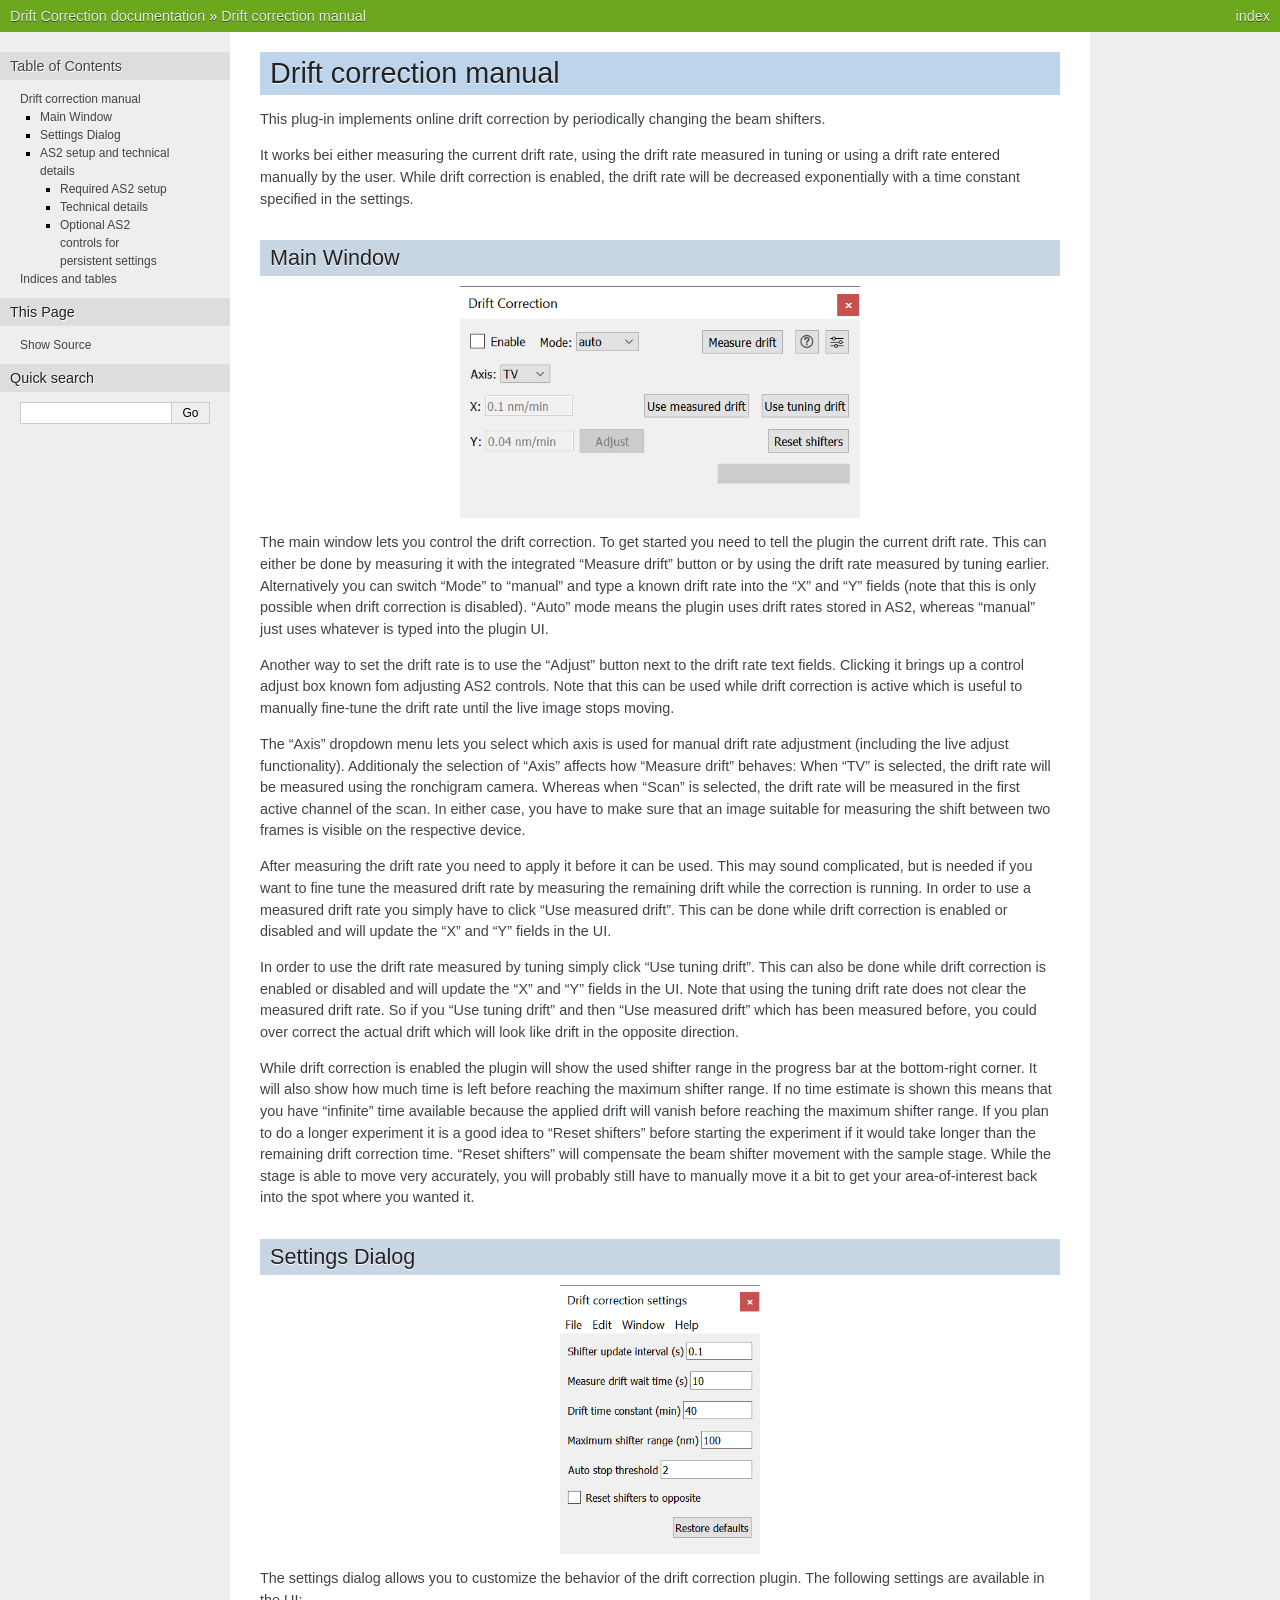
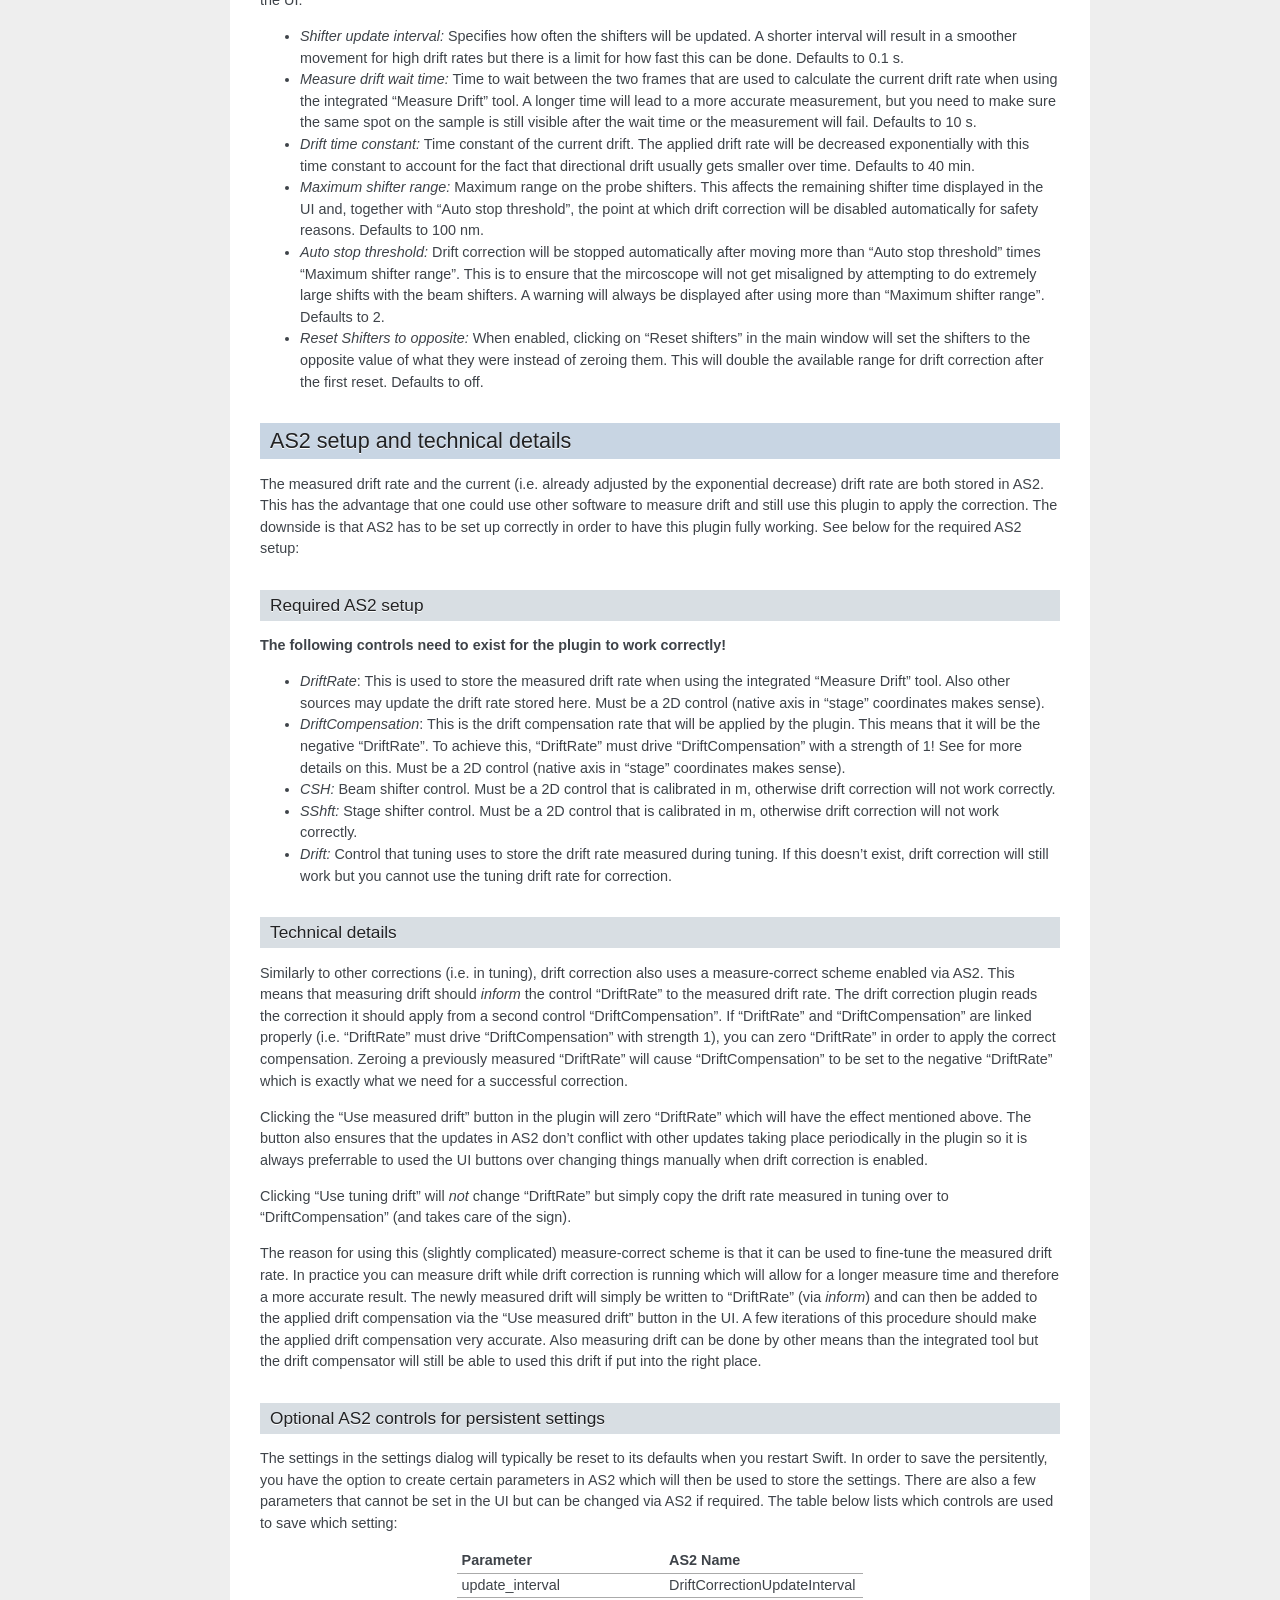
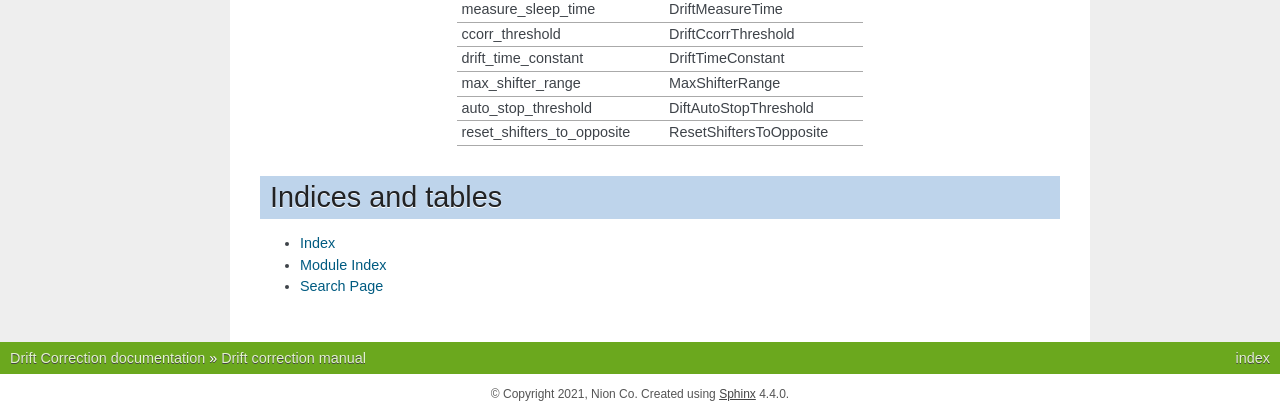
<file: nionswift_plugin/drift_correction/resources/html/index.html>
<!DOCTYPE html>

<html>
  <head>
    <meta charset="utf-8" />
    <meta name="viewport" content="width=device-width, initial-scale=1.0" /><meta name="generator" content="Docutils 0.17.1: http://docutils.sourceforge.net/" />

    <title>Drift correction manual &#8212; Drift Correction  documentation</title>
    <link rel="stylesheet" type="text/css" href="_static/pygments.css" />
    <link rel="stylesheet" type="text/css" href="_static/nature.css" />
    <script data-url_root="./" id="documentation_options" src="_static/documentation_options.js"></script>
    <script src="_static/jquery.js"></script>
    <script src="_static/underscore.js"></script>
    <script src="_static/doctools.js"></script>
    <link rel="index" title="Index" href="genindex.html" />
    <link rel="search" title="Search" href="search.html" /> 
  </head><body>
    <div class="related" role="navigation" aria-label="related navigation">
      <h3>Navigation</h3>
      <ul>
        <li class="right" style="margin-right: 10px">
          <a href="genindex.html" title="General Index"
             accesskey="I">index</a></li>
        <li class="nav-item nav-item-0"><a href="#">Drift Correction  documentation</a> &#187;</li>
        <li class="nav-item nav-item-this"><a href="">Drift correction manual</a></li> 
      </ul>
    </div>  

    <div class="document">
      <div class="documentwrapper">
        <div class="bodywrapper">
          <div class="body" role="main">
            
  <section id="drift-correction-manual">
<h1>Drift correction manual<a class="headerlink" href="#drift-correction-manual" title="Permalink to this headline">¶</a></h1>
<div class="toctree-wrapper compound">
</div>
<p>This plug-in implements online drift correction by periodically changing the beam shifters.</p>
<p>It works bei either measuring the current drift rate, using the drift rate measured in tuning or using a drift rate
entered manually by the user. While drift correction is enabled, the drift rate will be decreased exponentially with a
time constant specified in the settings.</p>
<section id="main-window">
<h2>Main Window<a class="headerlink" href="#main-window" title="Permalink to this headline">¶</a></h2>
<a class="reference internal image-reference" href="_images/drift_correction_main_window.png"><img alt="Drift correction main window" class="align-center" src="_images/drift_correction_main_window.png" style="width: 50%;" /></a>
<p>The main window lets you control the drift correction. To get started you need to tell the plugin the current drift rate.
This can either be done by measuring it with the integrated “Measure drift” button or by using the drift rate measured
by tuning earlier. Alternatively you can switch “Mode” to “manual” and type a known drift rate into the “X”
and “Y” fields (note that this is only possible when drift correction is disabled). “Auto” mode means the plugin uses
drift rates stored in AS2, whereas “manual” just uses whatever is typed into the plugin UI.</p>
<p>Another way to set the drift rate is to use the “Adjust” button next to the drift rate text fields. Clicking it brings up a
control adjust box known fom adjusting AS2 controls. Note that this can be used while drift correction is active which is
useful to manually fine-tune the drift rate until the live image stops moving.</p>
<p>The “Axis” dropdown menu lets you select which axis is used for manual drift rate adjustment (including the live adjust
functionality). Additionaly the selection of “Axis” affects how “Measure drift” behaves: When “TV” is selected, the drift
rate will be measured using the ronchigram camera. Whereas when “Scan” is selected, the drift rate will be measured in
the first active channel of the scan. In either case, you have to make sure that an image suitable for measuring the
shift between two frames is visible on the respective device.</p>
<p>After measuring the drift rate you need to apply it before it can be used. This may sound complicated, but is needed if
you want to fine tune the measured drift rate by measuring the remaining drift while the correction is running.
In order to use a measured drift rate you simply have to click “Use measured drift”. This can be done while drift correction
is enabled or disabled and will update the “X” and “Y” fields in the UI.</p>
<p>In order to use the drift rate measured by tuning simply click “Use tuning drift”. This can also be done while drift
correction is enabled or disabled and will update the “X” and “Y” fields in the UI.
Note that using the tuning drift rate does not clear the measured drift rate. So if you “Use tuning drift” and then
“Use measured drift” which has been measured before, you could over correct the actual drift which will look like drift
in the opposite direction.</p>
<p>While drift correction is enabled the plugin will show the used shifter range in the progress bar at the bottom-right corner.
It will also show how much time is left before reaching the maximum shifter range. If no time estimate is shown this means
that you have “infinite” time available because the applied drift will vanish before reaching the maximum shifter range.
If you plan to do a longer experiment it is a good idea to “Reset shifters” before starting the experiment if it would take
longer than the remaining drift correction time. “Reset shifters” will compensate the beam shifter movement with the
sample stage. While the stage is able to move very accurately, you will probably still have to manually move it a bit
to get your area-of-interest back into the spot where you wanted it.</p>
</section>
<section id="settings-dialog">
<h2>Settings Dialog<a class="headerlink" href="#settings-dialog" title="Permalink to this headline">¶</a></h2>
<a class="reference internal image-reference" href="_images/drift_correction_settings_window.png"><img alt="Drift correction main window" class="align-center" src="_images/drift_correction_settings_window.png" style="width: 25%;" /></a>
<p>The settings dialog allows you to customize the behavior of the drift correction plugin. The following settings are
available in the UI:</p>
<ul class="simple">
<li><p><em>Shifter update interval:</em> Specifies how often the shifters will be updated. A shorter interval will result in a smoother
movement for high drift rates but there is a limit for how fast this can be done. Defaults to 0.1 s.</p></li>
<li><p><em>Measure drift wait time:</em> Time to wait between the two frames that are used to calculate the current drift rate when
using the integrated “Measure Drift” tool. A longer time will lead to a more accurate measurement, but you need to make
sure the same spot on the sample is still visible after the wait time or the measurement will fail. Defaults to 10 s.</p></li>
<li><p><em>Drift time constant:</em> Time constant of the current drift. The applied drift rate will be decreased exponentially with
this time constant to account for the fact that directional drift usually gets smaller over time. Defaults to 40 min.</p></li>
<li><p><em>Maximum shifter range:</em> Maximum range on the probe shifters. This affects the remaining shifter time displayed in the
UI and, together with “Auto stop threshold”, the point at which drift correction will be disabled automatically for
safety reasons. Defaults to 100 nm.</p></li>
<li><p><em>Auto stop threshold:</em> Drift correction will be stopped automatically after moving more than “Auto stop threshold” times
“Maximum shifter range”. This is to ensure that the mircoscope will not get misaligned by attempting to do extremely
large shifts with the beam shifters. A warning will always be displayed after using more than “Maximum shifter range”.
Defaults to 2.</p></li>
<li><p><em>Reset Shifters to opposite:</em> When enabled, clicking on “Reset shifters” in the main window will set the shifters to
the opposite value of what they were instead of zeroing them. This will double the available range for drift correction
after the first reset. Defaults to off.</p></li>
</ul>
</section>
<section id="as2-setup-and-technical-details">
<h2>AS2 setup and technical details<a class="headerlink" href="#as2-setup-and-technical-details" title="Permalink to this headline">¶</a></h2>
<p>The measured drift rate and the current (i.e. already adjusted by the exponential decrease) drift rate are both stored
in AS2. This has the advantage that one could use other software to measure drift and still use this plugin to apply the
correction. The downside is that AS2 has to be set up correctly in order to have this plugin fully working. See below for
the required AS2 setup:</p>
<section id="required-as2-setup">
<h3>Required AS2 setup<a class="headerlink" href="#required-as2-setup" title="Permalink to this headline">¶</a></h3>
<p><strong>The following controls need to exist for the plugin to work correctly!</strong></p>
<ul class="simple">
<li><p><em>DriftRate</em>: This is used to store the measured drift rate when using the integrated “Measure Drift” tool. Also other
sources may update the drift rate stored here. Must be a 2D control (native axis in “stage” coordinates makes sense).</p></li>
<li><p><em>DriftCompensation</em>: This is the drift compensation rate that will be applied by the plugin. This means that it will
be the negative “DriftRate”. To achieve this, “DriftRate” must drive “DriftCompensation” with a strength of 1! See
for more details on this. Must be a 2D control (native axis in “stage” coordinates makes sense).</p></li>
<li><p><em>CSH:</em> Beam shifter control. Must be a 2D control that is calibrated in m, otherwise drift correction will not work correctly.</p></li>
<li><p><em>SShft:</em> Stage shifter control. Must be a 2D control that is calibrated in m, otherwise drift correction will not work correctly.</p></li>
<li><p><em>Drift:</em>  Control that tuning uses to store the drift rate measured during tuning. If this doesn’t exist, drift correction
will still work but you cannot use the tuning drift rate for correction.</p></li>
</ul>
</section>
<section id="technical-details">
<h3>Technical details<a class="headerlink" href="#technical-details" title="Permalink to this headline">¶</a></h3>
<p>Similarly to other corrections (i.e. in tuning), drift correction also uses a measure-correct scheme enabled via AS2.
This means that measuring drift should <em>inform</em> the control “DriftRate” to the measured drift rate. The drift correction
plugin reads the correction it should apply from a second control “DriftCompensation”. If “DriftRate” and “DriftCompensation”
are linked properly (i.e. “DriftRate” must drive “DriftCompensation” with strength 1), you can zero “DriftRate” in order
to apply the correct compensation. Zeroing a previously measured “DriftRate” will cause “DriftCompensation” to be set to
the negative “DriftRate” which is exactly what we need for a successful correction.</p>
<p>Clicking the “Use measured drift” button in the plugin will zero “DriftRate” which will have the effect mentioned above.
The button also ensures that the updates in AS2 don’t conflict with other updates taking place periodically in the plugin
so it is always preferrable to used the UI buttons over changing things manually when drift correction is enabled.</p>
<p>Clicking “Use tuning drift” will <em>not</em> change “DriftRate” but simply copy the drift rate measured in tuning over to
“DriftCompensation” (and takes care of the sign).</p>
<p>The reason for using this (slightly complicated) measure-correct scheme is that it can be used to fine-tune the measured
drift rate. In practice you can measure drift while drift correction is running which will allow for a longer measure
time and therefore a more accurate result. The newly measured drift will simply be written to “DriftRate” (via <em>inform</em>)
and can then be added to the applied drift compensation via the “Use measured drift” button in the UI. A few iterations
of this procedure should make the applied drift compensation very accurate. Also measuring drift can be done by other
means than the integrated tool but the drift compensator will still be able to used this drift if put into the right
place.</p>
</section>
<section id="optional-as2-controls-for-persistent-settings">
<h3>Optional AS2 controls for persistent settings<a class="headerlink" href="#optional-as2-controls-for-persistent-settings" title="Permalink to this headline">¶</a></h3>
<p>The settings in the settings dialog will typically be reset to its defaults when you restart Swift. In order to save
the persitently, you have the option to create certain parameters in AS2 which will then be used to store the settings.
There are also a few parameters that cannot be set in the UI but can be changed via AS2 if required.
The table below lists which controls are used to save which setting:</p>
<table class="docutils align-default">
<colgroup>
<col style="width: 51%" />
<col style="width: 49%" />
</colgroup>
<thead>
<tr class="row-odd"><th class="head"><p>Parameter</p></th>
<th class="head"><p>AS2 Name</p></th>
</tr>
</thead>
<tbody>
<tr class="row-even"><td><p>update_interval</p></td>
<td><p>DriftCorrectionUpdateInterval</p></td>
</tr>
<tr class="row-odd"><td><p>measure_sleep_time</p></td>
<td><p>DriftMeasureTime</p></td>
</tr>
<tr class="row-even"><td><p>ccorr_threshold</p></td>
<td><p>DriftCcorrThreshold</p></td>
</tr>
<tr class="row-odd"><td><p>drift_time_constant</p></td>
<td><p>DriftTimeConstant</p></td>
</tr>
<tr class="row-even"><td><p>max_shifter_range</p></td>
<td><p>MaxShifterRange</p></td>
</tr>
<tr class="row-odd"><td><p>auto_stop_threshold</p></td>
<td><p>DiftAutoStopThreshold</p></td>
</tr>
<tr class="row-even"><td><p>reset_shifters_to_opposite</p></td>
<td><p>ResetShiftersToOpposite</p></td>
</tr>
</tbody>
</table>
</section>
</section>
</section>
<section id="indices-and-tables">
<h1>Indices and tables<a class="headerlink" href="#indices-and-tables" title="Permalink to this headline">¶</a></h1>
<ul class="simple">
<li><p><a class="reference internal" href="genindex.html"><span class="std std-ref">Index</span></a></p></li>
<li><p><a class="reference internal" href="py-modindex.html"><span class="std std-ref">Module Index</span></a></p></li>
<li><p><a class="reference internal" href="search.html"><span class="std std-ref">Search Page</span></a></p></li>
</ul>
</section>


            <div class="clearer"></div>
          </div>
        </div>
      </div>
      <div class="sphinxsidebar" role="navigation" aria-label="main navigation">
        <div class="sphinxsidebarwrapper">
  <div>
    <h3><a href="#">Table of Contents</a></h3>
    <ul>
<li><a class="reference internal" href="#">Drift correction manual</a><ul>
<li><a class="reference internal" href="#main-window">Main Window</a></li>
<li><a class="reference internal" href="#settings-dialog">Settings Dialog</a></li>
<li><a class="reference internal" href="#as2-setup-and-technical-details">AS2 setup and technical details</a><ul>
<li><a class="reference internal" href="#required-as2-setup">Required AS2 setup</a></li>
<li><a class="reference internal" href="#technical-details">Technical details</a></li>
<li><a class="reference internal" href="#optional-as2-controls-for-persistent-settings">Optional AS2 controls for persistent settings</a></li>
</ul>
</li>
</ul>
</li>
<li><a class="reference internal" href="#indices-and-tables">Indices and tables</a></li>
</ul>

  </div>
  <div role="note" aria-label="source link">
    <h3>This Page</h3>
    <ul class="this-page-menu">
      <li><a href="_sources/index.rst.txt"
            rel="nofollow">Show Source</a></li>
    </ul>
   </div>
<div id="searchbox" style="display: none" role="search">
  <h3 id="searchlabel">Quick search</h3>
    <div class="searchformwrapper">
    <form class="search" action="search.html" method="get">
      <input type="text" name="q" aria-labelledby="searchlabel" autocomplete="off" autocorrect="off" autocapitalize="off" spellcheck="false"/>
      <input type="submit" value="Go" />
    </form>
    </div>
</div>
<script>$('#searchbox').show(0);</script>
        </div>
      </div>
      <div class="clearer"></div>
    </div>
    <div class="related" role="navigation" aria-label="related navigation">
      <h3>Navigation</h3>
      <ul>
        <li class="right" style="margin-right: 10px">
          <a href="genindex.html" title="General Index"
             >index</a></li>
        <li class="nav-item nav-item-0"><a href="#">Drift Correction  documentation</a> &#187;</li>
        <li class="nav-item nav-item-this"><a href="">Drift correction manual</a></li> 
      </ul>
    </div>
    <div class="footer" role="contentinfo">
        &#169; Copyright 2021, Nion Co.
      Created using <a href="https://www.sphinx-doc.org/">Sphinx</a> 4.4.0.
    </div>
  </body>
</html>
</file>
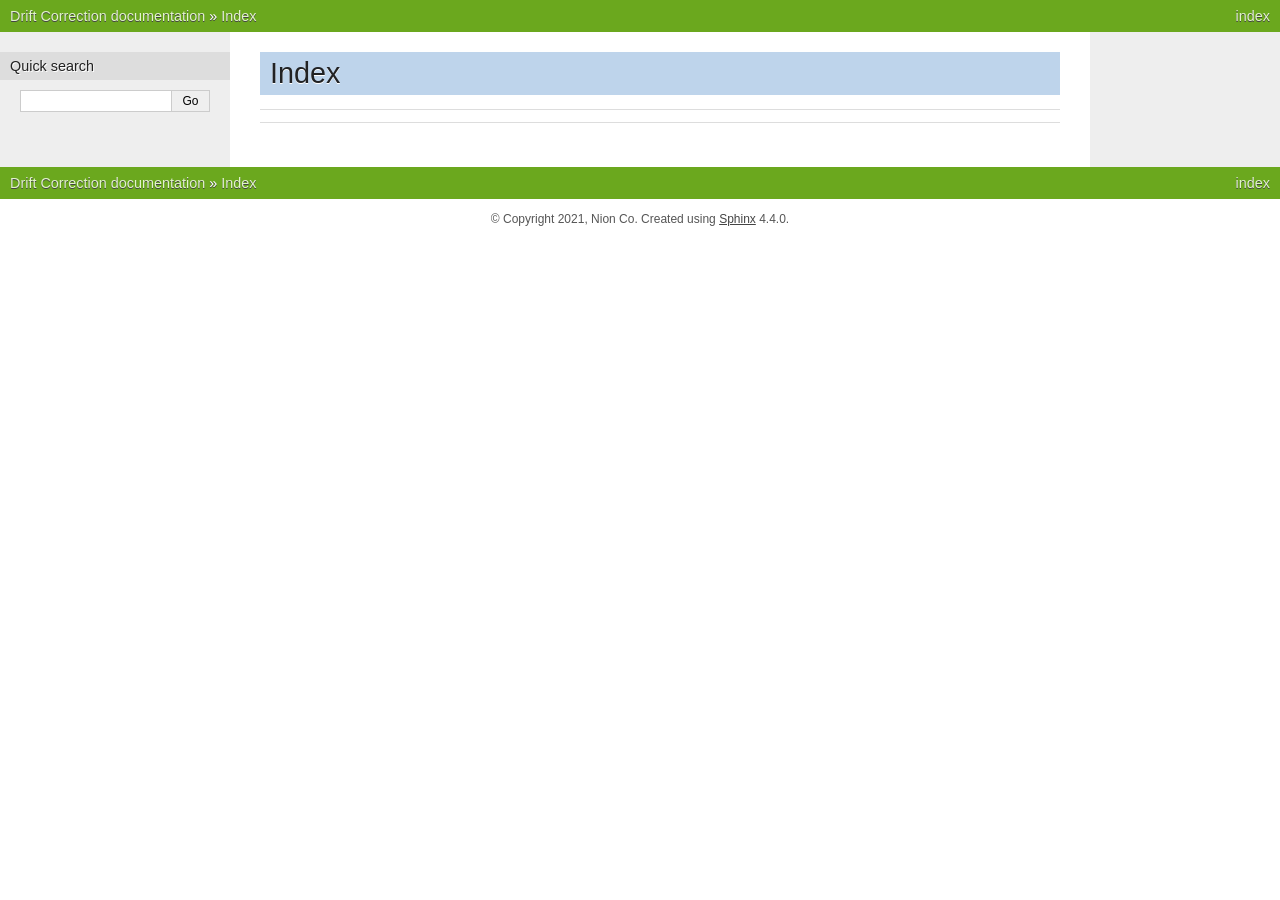
<file: nionswift_plugin/drift_correction/resources/html/genindex.html>
<!DOCTYPE html>

<html>
  <head>
    <meta charset="utf-8" />
    <meta name="viewport" content="width=device-width, initial-scale=1.0" />
    <title>Index &#8212; Drift Correction  documentation</title>
    <link rel="stylesheet" type="text/css" href="_static/pygments.css" />
    <link rel="stylesheet" type="text/css" href="_static/nature.css" />
    <script data-url_root="./" id="documentation_options" src="_static/documentation_options.js"></script>
    <script src="_static/jquery.js"></script>
    <script src="_static/underscore.js"></script>
    <script src="_static/doctools.js"></script>
    <link rel="index" title="Index" href="#" />
    <link rel="search" title="Search" href="search.html" /> 
  </head><body>
    <div class="related" role="navigation" aria-label="related navigation">
      <h3>Navigation</h3>
      <ul>
        <li class="right" style="margin-right: 10px">
          <a href="#" title="General Index"
             accesskey="I">index</a></li>
        <li class="nav-item nav-item-0"><a href="index.html">Drift Correction  documentation</a> &#187;</li>
        <li class="nav-item nav-item-this"><a href="">Index</a></li> 
      </ul>
    </div>  

    <div class="document">
      <div class="documentwrapper">
        <div class="bodywrapper">
          <div class="body" role="main">
            

<h1 id="index">Index</h1>

<div class="genindex-jumpbox">
 
</div>


            <div class="clearer"></div>
          </div>
        </div>
      </div>
      <div class="sphinxsidebar" role="navigation" aria-label="main navigation">
        <div class="sphinxsidebarwrapper">
<div id="searchbox" style="display: none" role="search">
  <h3 id="searchlabel">Quick search</h3>
    <div class="searchformwrapper">
    <form class="search" action="search.html" method="get">
      <input type="text" name="q" aria-labelledby="searchlabel" autocomplete="off" autocorrect="off" autocapitalize="off" spellcheck="false"/>
      <input type="submit" value="Go" />
    </form>
    </div>
</div>
<script>$('#searchbox').show(0);</script>
        </div>
      </div>
      <div class="clearer"></div>
    </div>
    <div class="related" role="navigation" aria-label="related navigation">
      <h3>Navigation</h3>
      <ul>
        <li class="right" style="margin-right: 10px">
          <a href="#" title="General Index"
             >index</a></li>
        <li class="nav-item nav-item-0"><a href="index.html">Drift Correction  documentation</a> &#187;</li>
        <li class="nav-item nav-item-this"><a href="">Index</a></li> 
      </ul>
    </div>
    <div class="footer" role="contentinfo">
        &#169; Copyright 2021, Nion Co.
      Created using <a href="https://www.sphinx-doc.org/">Sphinx</a> 4.4.0.
    </div>
  </body>
</html>
</file>
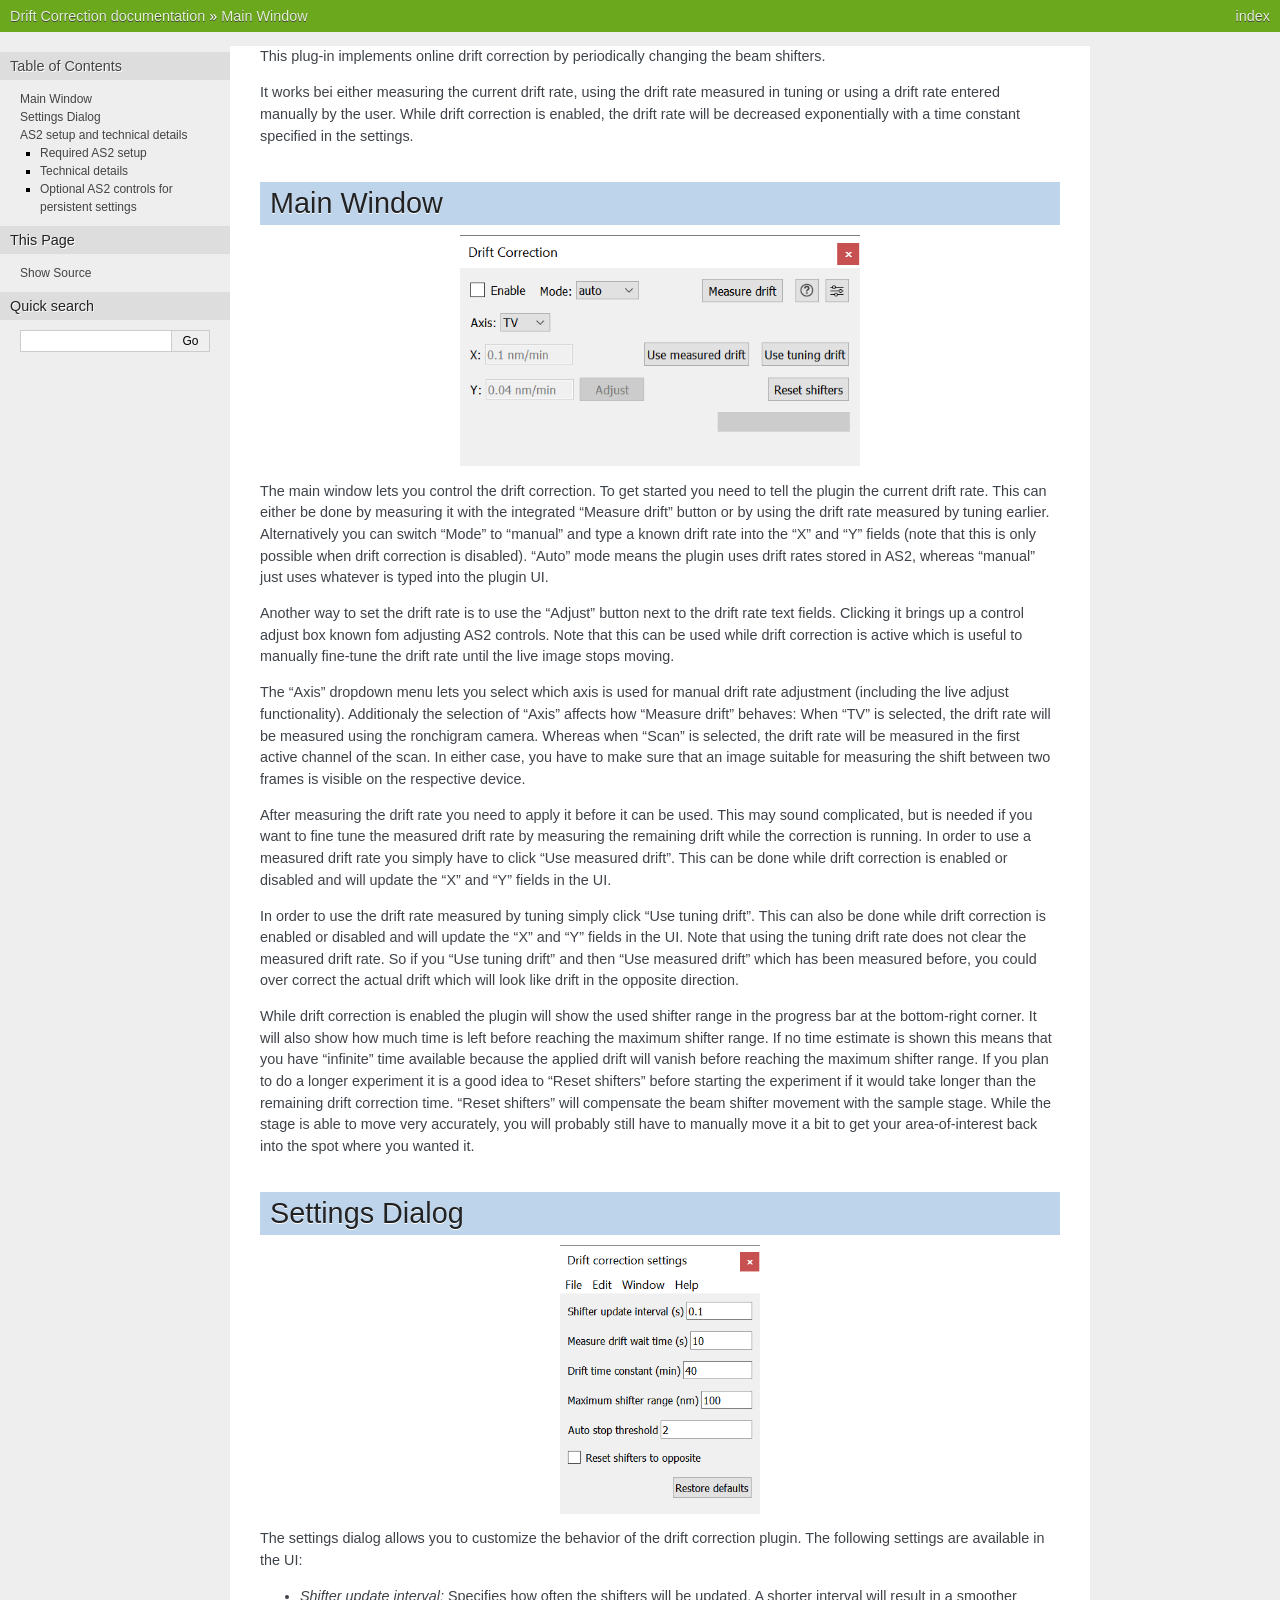
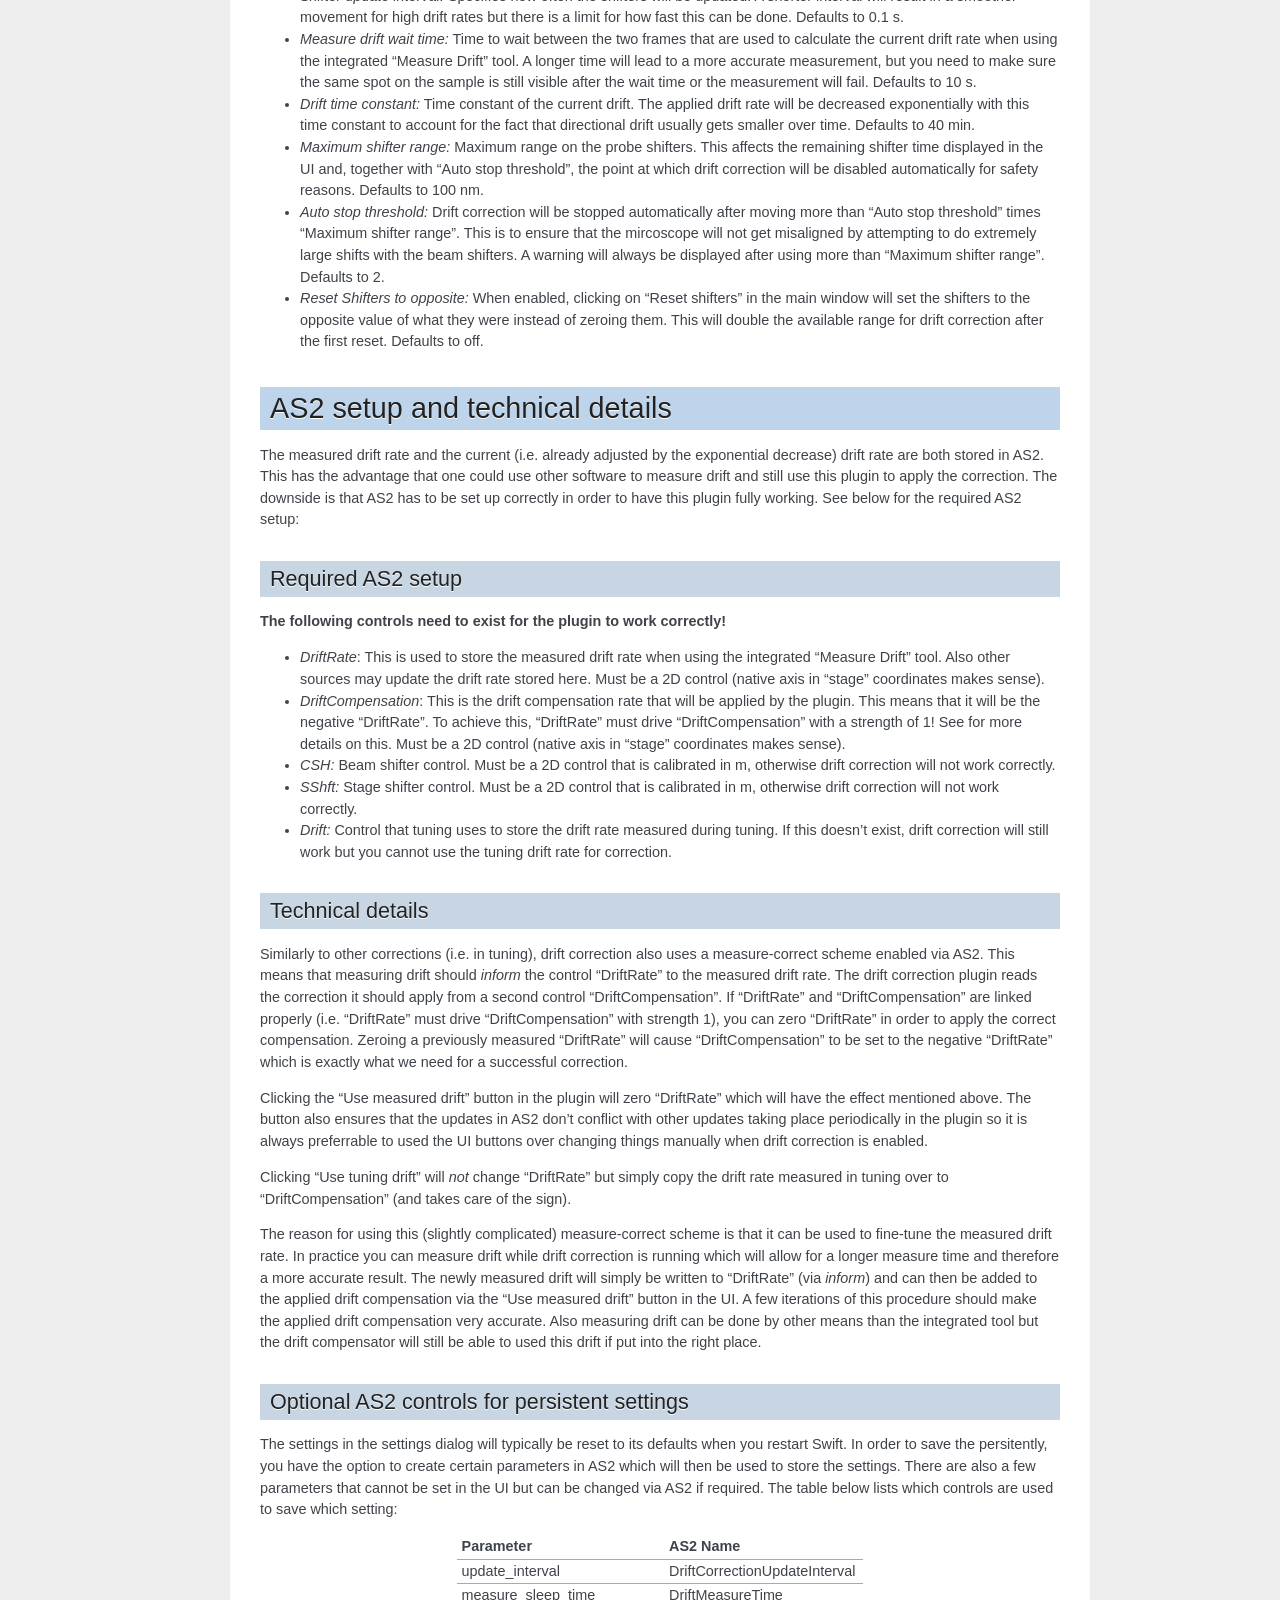
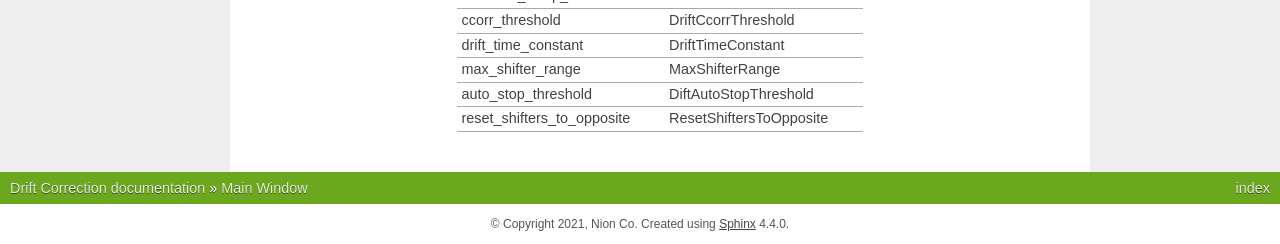
<file: nionswift_plugin/drift_correction/resources/html/manual.html>
<!DOCTYPE html>

<html>
  <head>
    <meta charset="utf-8" />
    <meta name="viewport" content="width=device-width, initial-scale=1.0" /><meta name="generator" content="Docutils 0.17.1: http://docutils.sourceforge.net/" />

    <title>Main Window &#8212; Drift Correction  documentation</title>
    <link rel="stylesheet" type="text/css" href="_static/pygments.css" />
    <link rel="stylesheet" type="text/css" href="_static/nature.css" />
    <script data-url_root="./" id="documentation_options" src="_static/documentation_options.js"></script>
    <script src="_static/jquery.js"></script>
    <script src="_static/underscore.js"></script>
    <script src="_static/doctools.js"></script>
    <link rel="index" title="Index" href="genindex.html" />
    <link rel="search" title="Search" href="search.html" /> 
  </head><body>
    <div class="related" role="navigation" aria-label="related navigation">
      <h3>Navigation</h3>
      <ul>
        <li class="right" style="margin-right: 10px">
          <a href="genindex.html" title="General Index"
             accesskey="I">index</a></li>
        <li class="nav-item nav-item-0"><a href="index.html">Drift Correction  documentation</a> &#187;</li>
        <li class="nav-item nav-item-this"><a href="">Main Window</a></li> 
      </ul>
    </div>  

    <div class="document">
      <div class="documentwrapper">
        <div class="bodywrapper">
          <div class="body" role="main">
            
  <p>This plug-in implements online drift correction by periodically changing the beam shifters.</p>
<p>It works bei either measuring the current drift rate, using the drift rate measured in tuning or using a drift rate
entered manually by the user. While drift correction is enabled, the drift rate will be decreased exponentially with a
time constant specified in the settings.</p>
<section id="main-window">
<h1>Main Window<a class="headerlink" href="#main-window" title="Permalink to this headline">¶</a></h1>
<a class="reference internal image-reference" href="_images/drift_correction_main_window.png"><img alt="Drift correction main window" class="align-center" src="_images/drift_correction_main_window.png" style="width: 50%;" /></a>
<p>The main window lets you control the drift correction. To get started you need to tell the plugin the current drift rate.
This can either be done by measuring it with the integrated “Measure drift” button or by using the drift rate measured
by tuning earlier. Alternatively you can switch “Mode” to “manual” and type a known drift rate into the “X”
and “Y” fields (note that this is only possible when drift correction is disabled). “Auto” mode means the plugin uses
drift rates stored in AS2, whereas “manual” just uses whatever is typed into the plugin UI.</p>
<p>Another way to set the drift rate is to use the “Adjust” button next to the drift rate text fields. Clicking it brings up a
control adjust box known fom adjusting AS2 controls. Note that this can be used while drift correction is active which is
useful to manually fine-tune the drift rate until the live image stops moving.</p>
<p>The “Axis” dropdown menu lets you select which axis is used for manual drift rate adjustment (including the live adjust
functionality). Additionaly the selection of “Axis” affects how “Measure drift” behaves: When “TV” is selected, the drift
rate will be measured using the ronchigram camera. Whereas when “Scan” is selected, the drift rate will be measured in
the first active channel of the scan. In either case, you have to make sure that an image suitable for measuring the
shift between two frames is visible on the respective device.</p>
<p>After measuring the drift rate you need to apply it before it can be used. This may sound complicated, but is needed if
you want to fine tune the measured drift rate by measuring the remaining drift while the correction is running.
In order to use a measured drift rate you simply have to click “Use measured drift”. This can be done while drift correction
is enabled or disabled and will update the “X” and “Y” fields in the UI.</p>
<p>In order to use the drift rate measured by tuning simply click “Use tuning drift”. This can also be done while drift
correction is enabled or disabled and will update the “X” and “Y” fields in the UI.
Note that using the tuning drift rate does not clear the measured drift rate. So if you “Use tuning drift” and then
“Use measured drift” which has been measured before, you could over correct the actual drift which will look like drift
in the opposite direction.</p>
<p>While drift correction is enabled the plugin will show the used shifter range in the progress bar at the bottom-right corner.
It will also show how much time is left before reaching the maximum shifter range. If no time estimate is shown this means
that you have “infinite” time available because the applied drift will vanish before reaching the maximum shifter range.
If you plan to do a longer experiment it is a good idea to “Reset shifters” before starting the experiment if it would take
longer than the remaining drift correction time. “Reset shifters” will compensate the beam shifter movement with the
sample stage. While the stage is able to move very accurately, you will probably still have to manually move it a bit
to get your area-of-interest back into the spot where you wanted it.</p>
</section>
<section id="settings-dialog">
<h1>Settings Dialog<a class="headerlink" href="#settings-dialog" title="Permalink to this headline">¶</a></h1>
<a class="reference internal image-reference" href="_images/drift_correction_settings_window.png"><img alt="Drift correction main window" class="align-center" src="_images/drift_correction_settings_window.png" style="width: 25%;" /></a>
<p>The settings dialog allows you to customize the behavior of the drift correction plugin. The following settings are
available in the UI:</p>
<ul class="simple">
<li><p><em>Shifter update interval:</em> Specifies how often the shifters will be updated. A shorter interval will result in a smoother
movement for high drift rates but there is a limit for how fast this can be done. Defaults to 0.1 s.</p></li>
<li><p><em>Measure drift wait time:</em> Time to wait between the two frames that are used to calculate the current drift rate when
using the integrated “Measure Drift” tool. A longer time will lead to a more accurate measurement, but you need to make
sure the same spot on the sample is still visible after the wait time or the measurement will fail. Defaults to 10 s.</p></li>
<li><p><em>Drift time constant:</em> Time constant of the current drift. The applied drift rate will be decreased exponentially with
this time constant to account for the fact that directional drift usually gets smaller over time. Defaults to 40 min.</p></li>
<li><p><em>Maximum shifter range:</em> Maximum range on the probe shifters. This affects the remaining shifter time displayed in the
UI and, together with “Auto stop threshold”, the point at which drift correction will be disabled automatically for
safety reasons. Defaults to 100 nm.</p></li>
<li><p><em>Auto stop threshold:</em> Drift correction will be stopped automatically after moving more than “Auto stop threshold” times
“Maximum shifter range”. This is to ensure that the mircoscope will not get misaligned by attempting to do extremely
large shifts with the beam shifters. A warning will always be displayed after using more than “Maximum shifter range”.
Defaults to 2.</p></li>
<li><p><em>Reset Shifters to opposite:</em> When enabled, clicking on “Reset shifters” in the main window will set the shifters to
the opposite value of what they were instead of zeroing them. This will double the available range for drift correction
after the first reset. Defaults to off.</p></li>
</ul>
</section>
<section id="as2-setup-and-technical-details">
<h1>AS2 setup and technical details<a class="headerlink" href="#as2-setup-and-technical-details" title="Permalink to this headline">¶</a></h1>
<p>The measured drift rate and the current (i.e. already adjusted by the exponential decrease) drift rate are both stored
in AS2. This has the advantage that one could use other software to measure drift and still use this plugin to apply the
correction. The downside is that AS2 has to be set up correctly in order to have this plugin fully working. See below for
the required AS2 setup:</p>
<section id="required-as2-setup">
<h2>Required AS2 setup<a class="headerlink" href="#required-as2-setup" title="Permalink to this headline">¶</a></h2>
<p><strong>The following controls need to exist for the plugin to work correctly!</strong></p>
<ul class="simple">
<li><p><em>DriftRate</em>: This is used to store the measured drift rate when using the integrated “Measure Drift” tool. Also other
sources may update the drift rate stored here. Must be a 2D control (native axis in “stage” coordinates makes sense).</p></li>
<li><p><em>DriftCompensation</em>: This is the drift compensation rate that will be applied by the plugin. This means that it will
be the negative “DriftRate”. To achieve this, “DriftRate” must drive “DriftCompensation” with a strength of 1! See
for more details on this. Must be a 2D control (native axis in “stage” coordinates makes sense).</p></li>
<li><p><em>CSH:</em> Beam shifter control. Must be a 2D control that is calibrated in m, otherwise drift correction will not work correctly.</p></li>
<li><p><em>SShft:</em> Stage shifter control. Must be a 2D control that is calibrated in m, otherwise drift correction will not work correctly.</p></li>
<li><p><em>Drift:</em>  Control that tuning uses to store the drift rate measured during tuning. If this doesn’t exist, drift correction
will still work but you cannot use the tuning drift rate for correction.</p></li>
</ul>
</section>
<section id="technical-details">
<h2>Technical details<a class="headerlink" href="#technical-details" title="Permalink to this headline">¶</a></h2>
<p>Similarly to other corrections (i.e. in tuning), drift correction also uses a measure-correct scheme enabled via AS2.
This means that measuring drift should <em>inform</em> the control “DriftRate” to the measured drift rate. The drift correction
plugin reads the correction it should apply from a second control “DriftCompensation”. If “DriftRate” and “DriftCompensation”
are linked properly (i.e. “DriftRate” must drive “DriftCompensation” with strength 1), you can zero “DriftRate” in order
to apply the correct compensation. Zeroing a previously measured “DriftRate” will cause “DriftCompensation” to be set to
the negative “DriftRate” which is exactly what we need for a successful correction.</p>
<p>Clicking the “Use measured drift” button in the plugin will zero “DriftRate” which will have the effect mentioned above.
The button also ensures that the updates in AS2 don’t conflict with other updates taking place periodically in the plugin
so it is always preferrable to used the UI buttons over changing things manually when drift correction is enabled.</p>
<p>Clicking “Use tuning drift” will <em>not</em> change “DriftRate” but simply copy the drift rate measured in tuning over to
“DriftCompensation” (and takes care of the sign).</p>
<p>The reason for using this (slightly complicated) measure-correct scheme is that it can be used to fine-tune the measured
drift rate. In practice you can measure drift while drift correction is running which will allow for a longer measure
time and therefore a more accurate result. The newly measured drift will simply be written to “DriftRate” (via <em>inform</em>)
and can then be added to the applied drift compensation via the “Use measured drift” button in the UI. A few iterations
of this procedure should make the applied drift compensation very accurate. Also measuring drift can be done by other
means than the integrated tool but the drift compensator will still be able to used this drift if put into the right
place.</p>
</section>
<section id="optional-as2-controls-for-persistent-settings">
<h2>Optional AS2 controls for persistent settings<a class="headerlink" href="#optional-as2-controls-for-persistent-settings" title="Permalink to this headline">¶</a></h2>
<p>The settings in the settings dialog will typically be reset to its defaults when you restart Swift. In order to save
the persitently, you have the option to create certain parameters in AS2 which will then be used to store the settings.
There are also a few parameters that cannot be set in the UI but can be changed via AS2 if required.
The table below lists which controls are used to save which setting:</p>
<table class="docutils align-default">
<colgroup>
<col style="width: 51%" />
<col style="width: 49%" />
</colgroup>
<thead>
<tr class="row-odd"><th class="head"><p>Parameter</p></th>
<th class="head"><p>AS2 Name</p></th>
</tr>
</thead>
<tbody>
<tr class="row-even"><td><p>update_interval</p></td>
<td><p>DriftCorrectionUpdateInterval</p></td>
</tr>
<tr class="row-odd"><td><p>measure_sleep_time</p></td>
<td><p>DriftMeasureTime</p></td>
</tr>
<tr class="row-even"><td><p>ccorr_threshold</p></td>
<td><p>DriftCcorrThreshold</p></td>
</tr>
<tr class="row-odd"><td><p>drift_time_constant</p></td>
<td><p>DriftTimeConstant</p></td>
</tr>
<tr class="row-even"><td><p>max_shifter_range</p></td>
<td><p>MaxShifterRange</p></td>
</tr>
<tr class="row-odd"><td><p>auto_stop_threshold</p></td>
<td><p>DiftAutoStopThreshold</p></td>
</tr>
<tr class="row-even"><td><p>reset_shifters_to_opposite</p></td>
<td><p>ResetShiftersToOpposite</p></td>
</tr>
</tbody>
</table>
</section>
</section>


            <div class="clearer"></div>
          </div>
        </div>
      </div>
      <div class="sphinxsidebar" role="navigation" aria-label="main navigation">
        <div class="sphinxsidebarwrapper">
  <div>
    <h3><a href="index.html">Table of Contents</a></h3>
    <ul>
<li><a class="reference internal" href="#">Main Window</a></li>
<li><a class="reference internal" href="#settings-dialog">Settings Dialog</a></li>
<li><a class="reference internal" href="#as2-setup-and-technical-details">AS2 setup and technical details</a><ul>
<li><a class="reference internal" href="#required-as2-setup">Required AS2 setup</a></li>
<li><a class="reference internal" href="#technical-details">Technical details</a></li>
<li><a class="reference internal" href="#optional-as2-controls-for-persistent-settings">Optional AS2 controls for persistent settings</a></li>
</ul>
</li>
</ul>

  </div>
  <div role="note" aria-label="source link">
    <h3>This Page</h3>
    <ul class="this-page-menu">
      <li><a href="_sources/manual.rst.txt"
            rel="nofollow">Show Source</a></li>
    </ul>
   </div>
<div id="searchbox" style="display: none" role="search">
  <h3 id="searchlabel">Quick search</h3>
    <div class="searchformwrapper">
    <form class="search" action="search.html" method="get">
      <input type="text" name="q" aria-labelledby="searchlabel" autocomplete="off" autocorrect="off" autocapitalize="off" spellcheck="false"/>
      <input type="submit" value="Go" />
    </form>
    </div>
</div>
<script>$('#searchbox').show(0);</script>
        </div>
      </div>
      <div class="clearer"></div>
    </div>
    <div class="related" role="navigation" aria-label="related navigation">
      <h3>Navigation</h3>
      <ul>
        <li class="right" style="margin-right: 10px">
          <a href="genindex.html" title="General Index"
             >index</a></li>
        <li class="nav-item nav-item-0"><a href="index.html">Drift Correction  documentation</a> &#187;</li>
        <li class="nav-item nav-item-this"><a href="">Main Window</a></li> 
      </ul>
    </div>
    <div class="footer" role="contentinfo">
        &#169; Copyright 2021, Nion Co.
      Created using <a href="https://www.sphinx-doc.org/">Sphinx</a> 4.4.0.
    </div>
  </body>
</html>
</file>
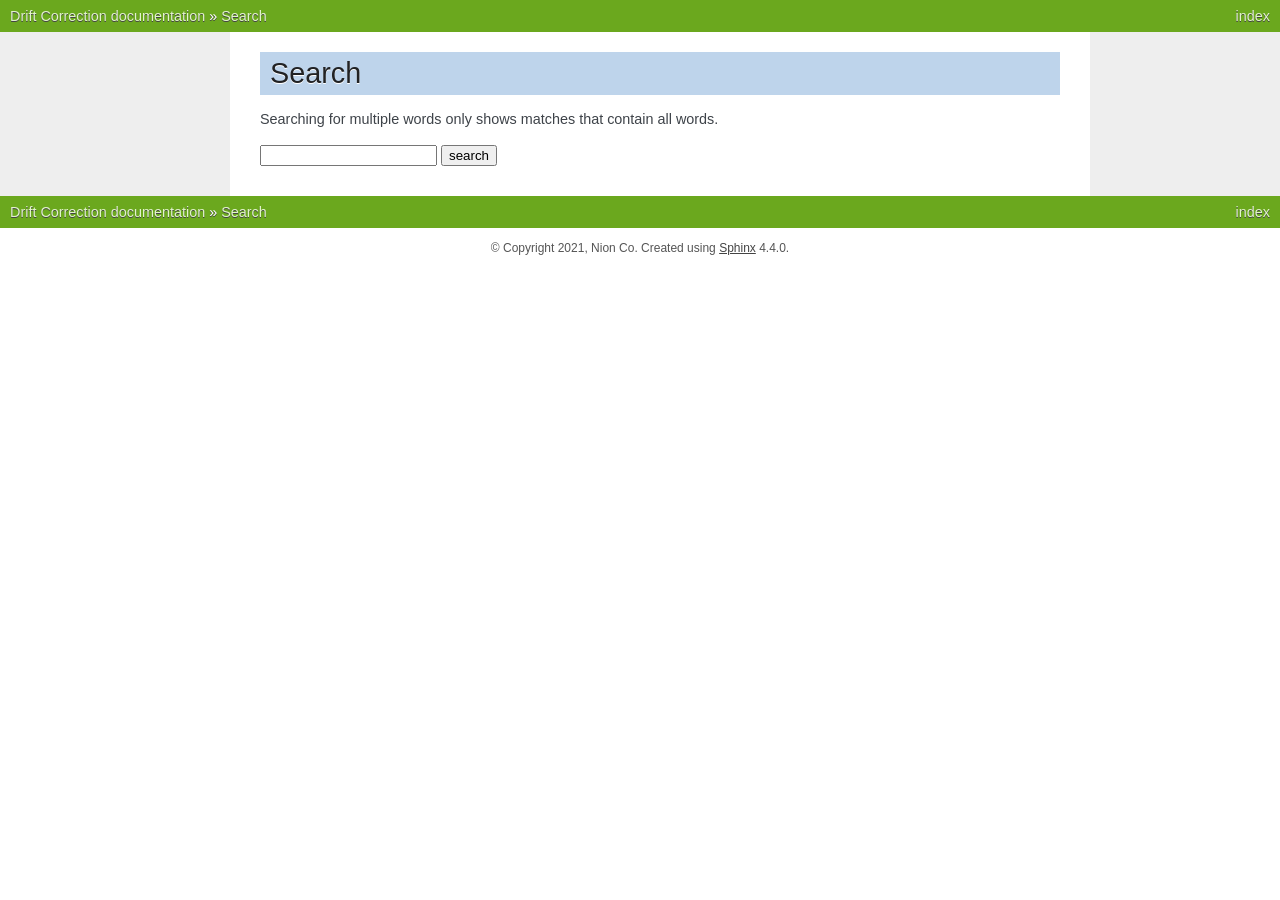
<file: nionswift_plugin/drift_correction/resources/html/search.html>
<!DOCTYPE html>

<html>
  <head>
    <meta charset="utf-8" />
    <meta name="viewport" content="width=device-width, initial-scale=1.0" />
    <title>Search &#8212; Drift Correction  documentation</title>
    <link rel="stylesheet" type="text/css" href="_static/pygments.css" />
    <link rel="stylesheet" type="text/css" href="_static/nature.css" />
    
    <script data-url_root="./" id="documentation_options" src="_static/documentation_options.js"></script>
    <script src="_static/jquery.js"></script>
    <script src="_static/underscore.js"></script>
    <script src="_static/doctools.js"></script>
    <script src="_static/searchtools.js"></script>
    <script src="_static/language_data.js"></script>
    <link rel="index" title="Index" href="genindex.html" />
    <link rel="search" title="Search" href="#" />
  <script src="searchindex.js" defer></script>
   

  </head><body>
    <div class="related" role="navigation" aria-label="related navigation">
      <h3>Navigation</h3>
      <ul>
        <li class="right" style="margin-right: 10px">
          <a href="genindex.html" title="General Index"
             accesskey="I">index</a></li>
        <li class="nav-item nav-item-0"><a href="index.html">Drift Correction  documentation</a> &#187;</li>
        <li class="nav-item nav-item-this"><a href="">Search</a></li> 
      </ul>
    </div>  

    <div class="document">
      <div class="documentwrapper">
        <div class="bodywrapper">
          <div class="body" role="main">
            
  <h1 id="search-documentation">Search</h1>
  
  <noscript>
  <div class="admonition warning">
  <p>
    Please activate JavaScript to enable the search
    functionality.
  </p>
  </div>
  </noscript>
  
  
  <p>
    Searching for multiple words only shows matches that contain
    all words.
  </p>
  
  
  <form action="" method="get">
    <input type="text" name="q" aria-labelledby="search-documentation" value="" autocomplete="off" autocorrect="off" autocapitalize="off" spellcheck="false"/>
    <input type="submit" value="search" />
    <span id="search-progress" style="padding-left: 10px"></span>
  </form>
  
  
  
  <div id="search-results">
  
  </div>
  

            <div class="clearer"></div>
          </div>
        </div>
      </div>
      <div class="sphinxsidebar" role="navigation" aria-label="main navigation">
        <div class="sphinxsidebarwrapper">
        </div>
      </div>
      <div class="clearer"></div>
    </div>
    <div class="related" role="navigation" aria-label="related navigation">
      <h3>Navigation</h3>
      <ul>
        <li class="right" style="margin-right: 10px">
          <a href="genindex.html" title="General Index"
             >index</a></li>
        <li class="nav-item nav-item-0"><a href="index.html">Drift Correction  documentation</a> &#187;</li>
        <li class="nav-item nav-item-this"><a href="">Search</a></li> 
      </ul>
    </div>
    <div class="footer" role="contentinfo">
        &#169; Copyright 2021, Nion Co.
      Created using <a href="https://www.sphinx-doc.org/">Sphinx</a> 4.4.0.
    </div>
  </body>
</html>
</file>
<file: nionswift_plugin/drift_correction/resources/html/_static/pygments.css>
pre { line-height: 125%; }
td.linenos .normal { color: inherit; background-color: transparent; padding-left: 5px; padding-right: 5px; }
span.linenos { color: inherit; background-color: transparent; padding-left: 5px; padding-right: 5px; }
td.linenos .special { color: #000000; background-color: #ffffc0; padding-left: 5px; padding-right: 5px; }
span.linenos.special { color: #000000; background-color: #ffffc0; padding-left: 5px; padding-right: 5px; }
.highlight .hll { background-color: #ffffcc }
.highlight { background: #f8f8f8; }
.highlight .c { color: #8f5902; font-style: italic } /* Comment */
.highlight .err { color: #a40000; border: 1px solid #ef2929 } /* Error */
.highlight .g { color: #000000 } /* Generic */
.highlight .k { color: #204a87; font-weight: bold } /* Keyword */
.highlight .l { color: #000000 } /* Literal */
.highlight .n { color: #000000 } /* Name */
.highlight .o { color: #ce5c00; font-weight: bold } /* Operator */
.highlight .x { color: #000000 } /* Other */
.highlight .p { color: #000000; font-weight: bold } /* Punctuation */
.highlight .ch { color: #8f5902; font-style: italic } /* Comment.Hashbang */
.highlight .cm { color: #8f5902; font-style: italic } /* Comment.Multiline */
.highlight .cp { color: #8f5902; font-style: italic } /* Comment.Preproc */
.highlight .cpf { color: #8f5902; font-style: italic } /* Comment.PreprocFile */
.highlight .c1 { color: #8f5902; font-style: italic } /* Comment.Single */
.highlight .cs { color: #8f5902; font-style: italic } /* Comment.Special */
.highlight .gd { color: #a40000 } /* Generic.Deleted */
.highlight .ge { color: #000000; font-style: italic } /* Generic.Emph */
.highlight .gr { color: #ef2929 } /* Generic.Error */
.highlight .gh { color: #000080; font-weight: bold } /* Generic.Heading */
.highlight .gi { color: #00A000 } /* Generic.Inserted */
.highlight .go { color: #000000; font-style: italic } /* Generic.Output */
.highlight .gp { color: #8f5902 } /* Generic.Prompt */
.highlight .gs { color: #000000; font-weight: bold } /* Generic.Strong */
.highlight .gu { color: #800080; font-weight: bold } /* Generic.Subheading */
.highlight .gt { color: #a40000; font-weight: bold } /* Generic.Traceback */
.highlight .kc { color: #204a87; font-weight: bold } /* Keyword.Constant */
.highlight .kd { color: #204a87; font-weight: bold } /* Keyword.Declaration */
.highlight .kn { color: #204a87; font-weight: bold } /* Keyword.Namespace */
.highlight .kp { color: #204a87; font-weight: bold } /* Keyword.Pseudo */
.highlight .kr { color: #204a87; font-weight: bold } /* Keyword.Reserved */
.highlight .kt { color: #204a87; font-weight: bold } /* Keyword.Type */
.highlight .ld { color: #000000 } /* Literal.Date */
.highlight .m { color: #0000cf; font-weight: bold } /* Literal.Number */
.highlight .s { color: #4e9a06 } /* Literal.String */
.highlight .na { color: #c4a000 } /* Name.Attribute */
.highlight .nb { color: #204a87 } /* Name.Builtin */
.highlight .nc { color: #000000 } /* Name.Class */
.highlight .no { color: #000000 } /* Name.Constant */
.highlight .nd { color: #5c35cc; font-weight: bold } /* Name.Decorator */
.highlight .ni { color: #ce5c00 } /* Name.Entity */
.highlight .ne { color: #cc0000; font-weight: bold } /* Name.Exception */
.highlight .nf { color: #000000 } /* Name.Function */
.highlight .nl { color: #f57900 } /* Name.Label */
.highlight .nn { color: #000000 } /* Name.Namespace */
.highlight .nx { color: #000000 } /* Name.Other */
.highlight .py { color: #000000 } /* Name.Property */
.highlight .nt { color: #204a87; font-weight: bold } /* Name.Tag */
.highlight .nv { color: #000000 } /* Name.Variable */
.highlight .ow { color: #204a87; font-weight: bold } /* Operator.Word */
.highlight .w { color: #f8f8f8; text-decoration: underline } /* Text.Whitespace */
.highlight .mb { color: #0000cf; font-weight: bold } /* Literal.Number.Bin */
.highlight .mf { color: #0000cf; font-weight: bold } /* Literal.Number.Float */
.highlight .mh { color: #0000cf; font-weight: bold } /* Literal.Number.Hex */
.highlight .mi { color: #0000cf; font-weight: bold } /* Literal.Number.Integer */
.highlight .mo { color: #0000cf; font-weight: bold } /* Literal.Number.Oct */
.highlight .sa { color: #4e9a06 } /* Literal.String.Affix */
.highlight .sb { color: #4e9a06 } /* Literal.String.Backtick */
.highlight .sc { color: #4e9a06 } /* Literal.String.Char */
.highlight .dl { color: #4e9a06 } /* Literal.String.Delimiter */
.highlight .sd { color: #8f5902; font-style: italic } /* Literal.String.Doc */
.highlight .s2 { color: #4e9a06 } /* Literal.String.Double */
.highlight .se { color: #4e9a06 } /* Literal.String.Escape */
.highlight .sh { color: #4e9a06 } /* Literal.String.Heredoc */
.highlight .si { color: #4e9a06 } /* Literal.String.Interpol */
.highlight .sx { color: #4e9a06 } /* Literal.String.Other */
.highlight .sr { color: #4e9a06 } /* Literal.String.Regex */
.highlight .s1 { color: #4e9a06 } /* Literal.String.Single */
.highlight .ss { color: #4e9a06 } /* Literal.String.Symbol */
.highlight .bp { color: #3465a4 } /* Name.Builtin.Pseudo */
.highlight .fm { color: #000000 } /* Name.Function.Magic */
.highlight .vc { color: #000000 } /* Name.Variable.Class */
.highlight .vg { color: #000000 } /* Name.Variable.Global */
.highlight .vi { color: #000000 } /* Name.Variable.Instance */
.highlight .vm { color: #000000 } /* Name.Variable.Magic */
.highlight .il { color: #0000cf; font-weight: bold } /* Literal.Number.Integer.Long */
</file>
<file: nionswift_plugin/drift_correction/resources/html/_static/nature.css>
/*
 * nature.css_t
 * ~~~~~~~~~~~~
 *
 * Sphinx stylesheet -- nature theme.
 *
 * :copyright: Copyright 2007-2022 by the Sphinx team, see AUTHORS.
 * :license: BSD, see LICENSE for details.
 *
 */

@import url("basic.css");

/* -- page layout ----------------------------------------------------------- */

body {
    font-family: Arial, sans-serif;
    font-size: 100%;
    background-color: #fff;
    color: #555;
    margin: 0;
    padding: 0;
}

div.documentwrapper {
    float: left;
    width: 100%;
}

div.bodywrapper {
    margin: 0 0 0 230px;
}

hr {
    border: 1px solid #B1B4B6;
}

div.document {
    background-color: #eee;
}

div.body {
    background-color: #ffffff;
    color: #3E4349;
    padding: 0 30px 30px 30px;
    font-size: 0.9em;
}

div.footer {
    color: #555;
    width: 100%;
    padding: 13px 0;
    text-align: center;
    font-size: 75%;
}

div.footer a {
    color: #444;
    text-decoration: underline;
}

div.related {
    background-color: #6BA81E;
    line-height: 32px;
    color: #fff;
    text-shadow: 0px 1px 0 #444;
    font-size: 0.9em;
}

div.related a {
    color: #E2F3CC;
}

div.sphinxsidebar {
    font-size: 0.75em;
    line-height: 1.5em;
}

div.sphinxsidebarwrapper{
    padding: 20px 0;
}

div.sphinxsidebar h3,
div.sphinxsidebar h4 {
    font-family: Arial, sans-serif;
    color: #222;
    font-size: 1.2em;
    font-weight: normal;
    margin: 0;
    padding: 5px 10px;
    background-color: #ddd;
    text-shadow: 1px 1px 0 white
}

div.sphinxsidebar h4{
    font-size: 1.1em;
}

div.sphinxsidebar h3 a {
    color: #444;
}


div.sphinxsidebar p {
    color: #888;
    padding: 5px 20px;
}

div.sphinxsidebar p.topless {
}

div.sphinxsidebar ul {
    margin: 10px 20px;
    padding: 0;
    color: #000;
}

div.sphinxsidebar a {
    color: #444;
}

div.sphinxsidebar input {
    border: 1px solid #ccc;
    font-family: sans-serif;
    font-size: 1em;
}

div.sphinxsidebar .searchformwrapper {
    margin-left: 20px;
    margin-right: 20px;
}

/* -- body styles ----------------------------------------------------------- */

a {
    color: #005B81;
    text-decoration: none;
}

a:hover {
    color: #E32E00;
    text-decoration: underline;
}

div.body h1,
div.body h2,
div.body h3,
div.body h4,
div.body h5,
div.body h6 {
    font-family: Arial, sans-serif;
    background-color: #BED4EB;
    font-weight: normal;
    color: #212224;
    margin: 30px 0px 10px 0px;
    padding: 5px 0 5px 10px;
    text-shadow: 0px 1px 0 white
}

div.body h1 { border-top: 20px solid white; margin-top: 0; font-size: 200%; }
div.body h2 { font-size: 150%; background-color: #C8D5E3; }
div.body h3 { font-size: 120%; background-color: #D8DEE3; }
div.body h4 { font-size: 110%; background-color: #D8DEE3; }
div.body h5 { font-size: 100%; background-color: #D8DEE3; }
div.body h6 { font-size: 100%; background-color: #D8DEE3; }

a.headerlink {
    color: #c60f0f;
    font-size: 0.8em;
    padding: 0 4px 0 4px;
    text-decoration: none;
}

a.headerlink:hover {
    background-color: #c60f0f;
    color: white;
}

div.body p, div.body dd, div.body li {
    line-height: 1.5em;
}

div.admonition p.admonition-title + p {
    display: inline;
}

div.note {
    background-color: #eee;
    border: 1px solid #ccc;
}

div.seealso {
    background-color: #ffc;
    border: 1px solid #ff6;
}

div.topic {
    background-color: #eee;
}

div.warning {
    background-color: #ffe4e4;
    border: 1px solid #f66;
}

p.admonition-title {
    display: inline;
}

p.admonition-title:after {
    content: ":";
}

pre {
    padding: 10px;
    line-height: 1.2em;
    border: 1px solid #C6C9CB;
    font-size: 1.1em;
    margin: 1.5em 0 1.5em 0;
    -webkit-box-shadow: 1px 1px 1px #d8d8d8;
    -moz-box-shadow: 1px 1px 1px #d8d8d8;
}

code {
    background-color: #ecf0f3;
    color: #222;
    /* padding: 1px 2px; */
    font-size: 1.1em;
    font-family: monospace;
}

.viewcode-back {
    font-family: Arial, sans-serif;
}

div.viewcode-block:target {
    background-color: #f4debf;
    border-top: 1px solid #ac9;
    border-bottom: 1px solid #ac9;
}

div.code-block-caption {
    background-color: #ddd;
    color: #222;
    border: 1px solid #C6C9CB;
}
</file>
